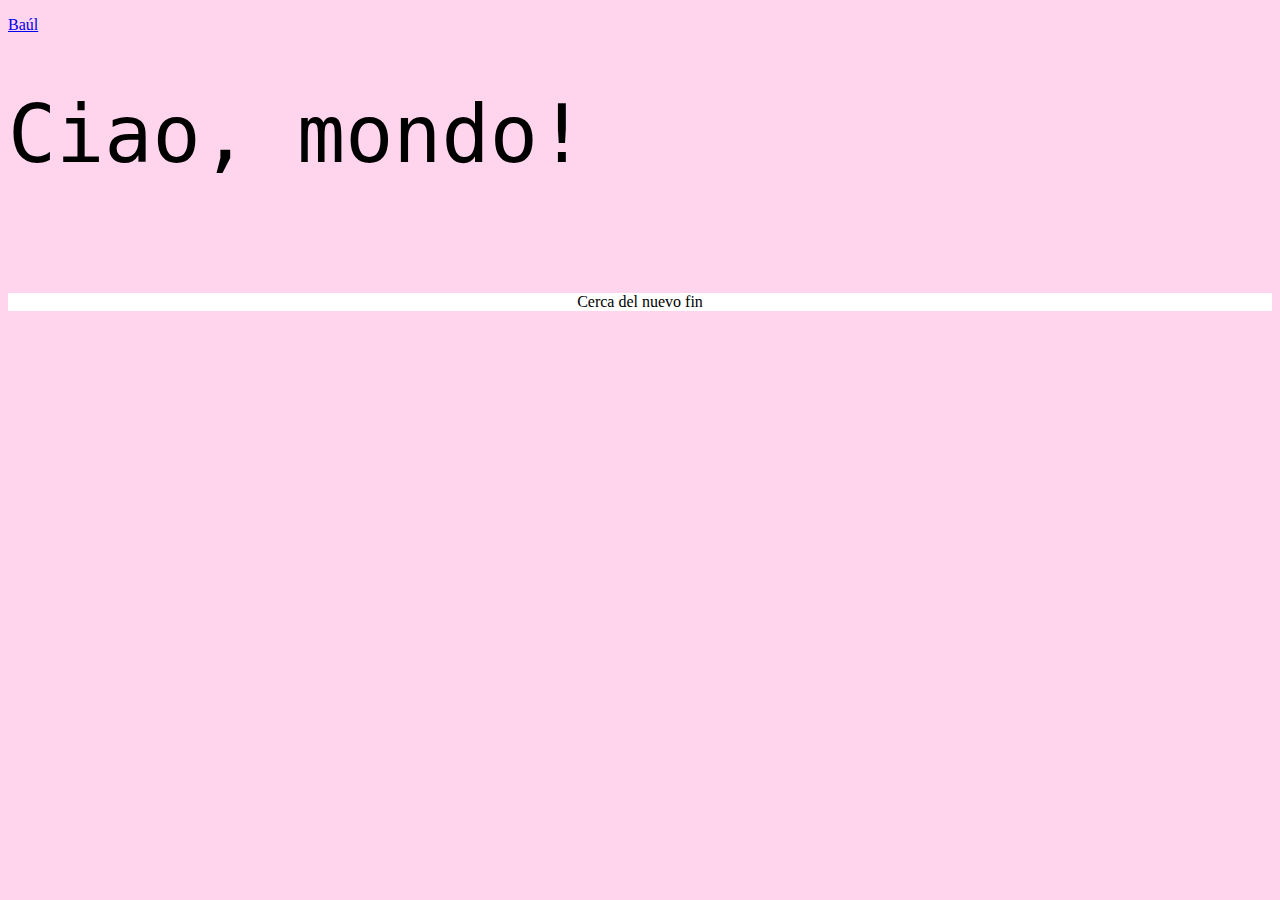
<file: index.html>
<!DOCTYPE html>
<html>
<head>
<title> Isha </title>
<link rel="stylesheet" href="estilo.css" />
<script src="script.js" defer> </script>
</head>

<p> <a href="guardar.html"> Baúl </a> </p>

<h1 class="titulo"> Ciao, mondo! </h1>

<body>

<h1 class="remo"> 𖦹 </h1>

<p class="parrafo" id="galleta"> Cerca del nuevo fin </p>



</div>
</body>

</html>
</file>
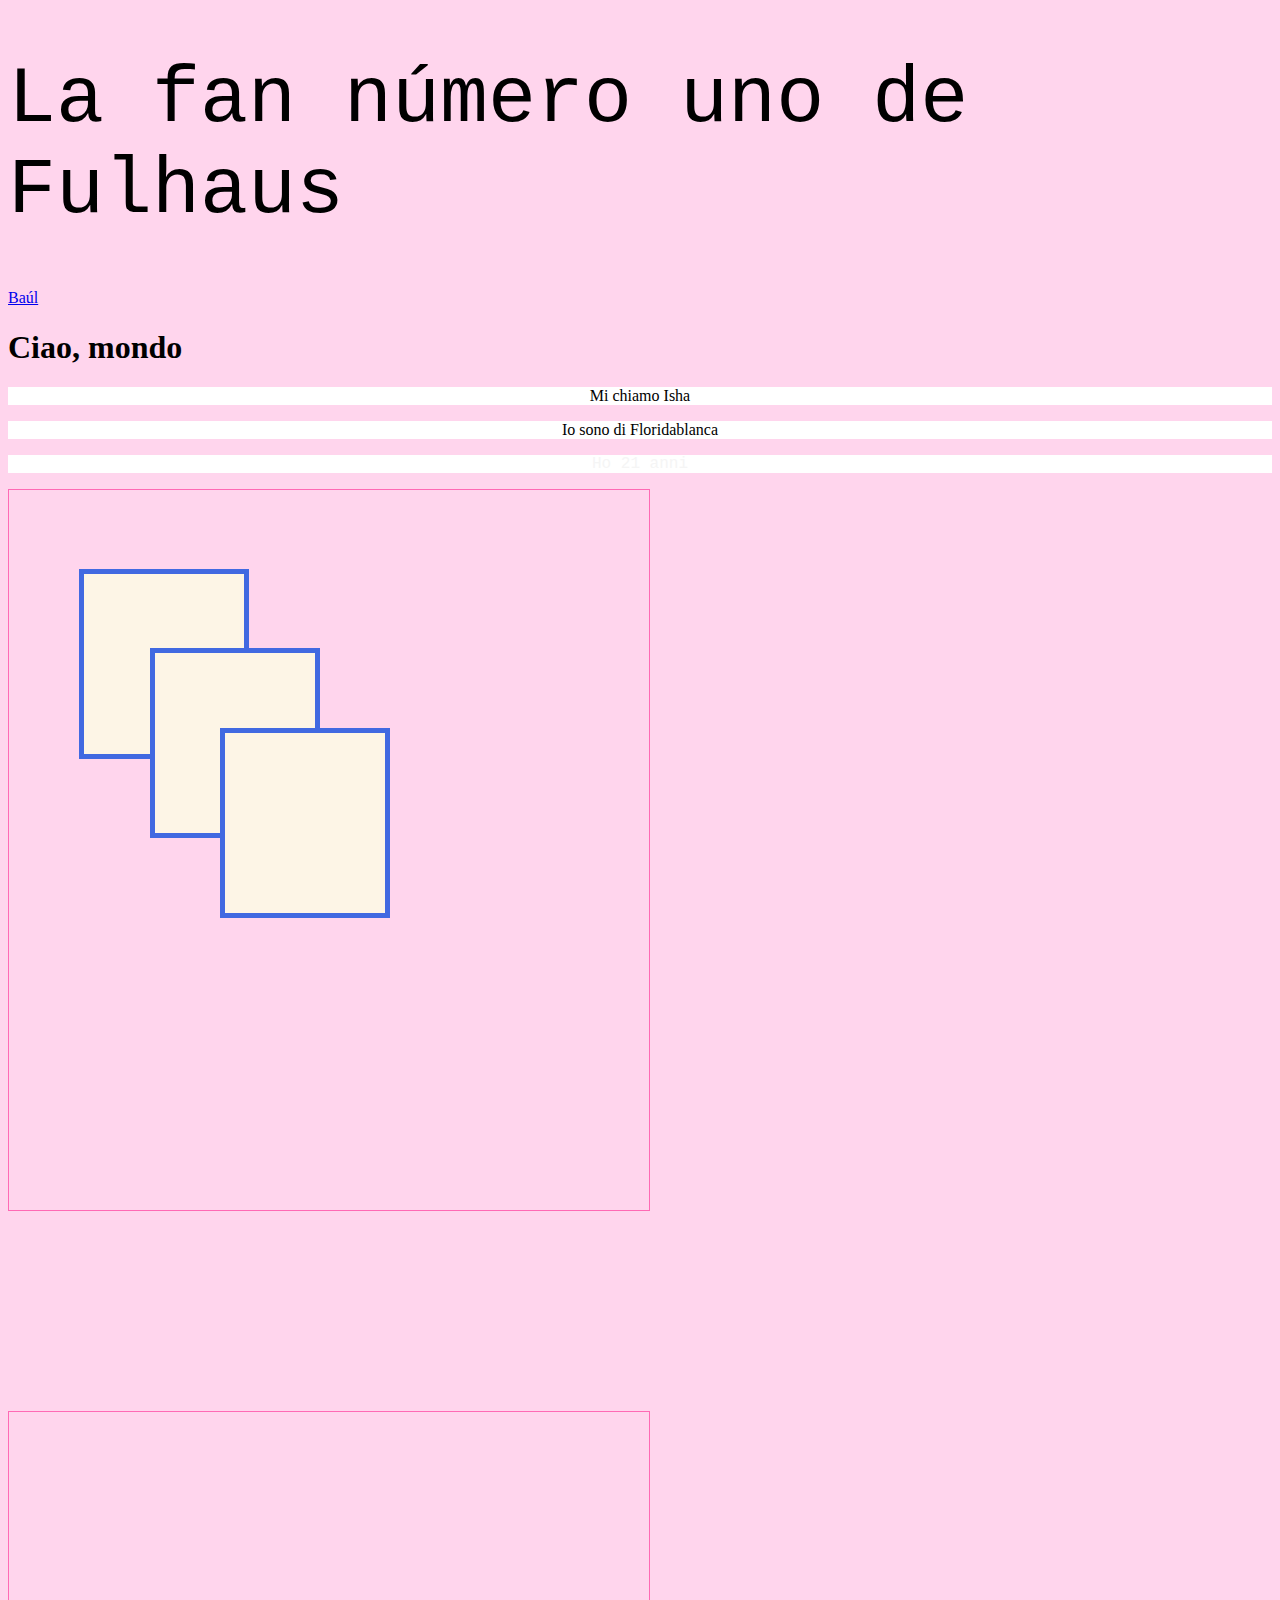
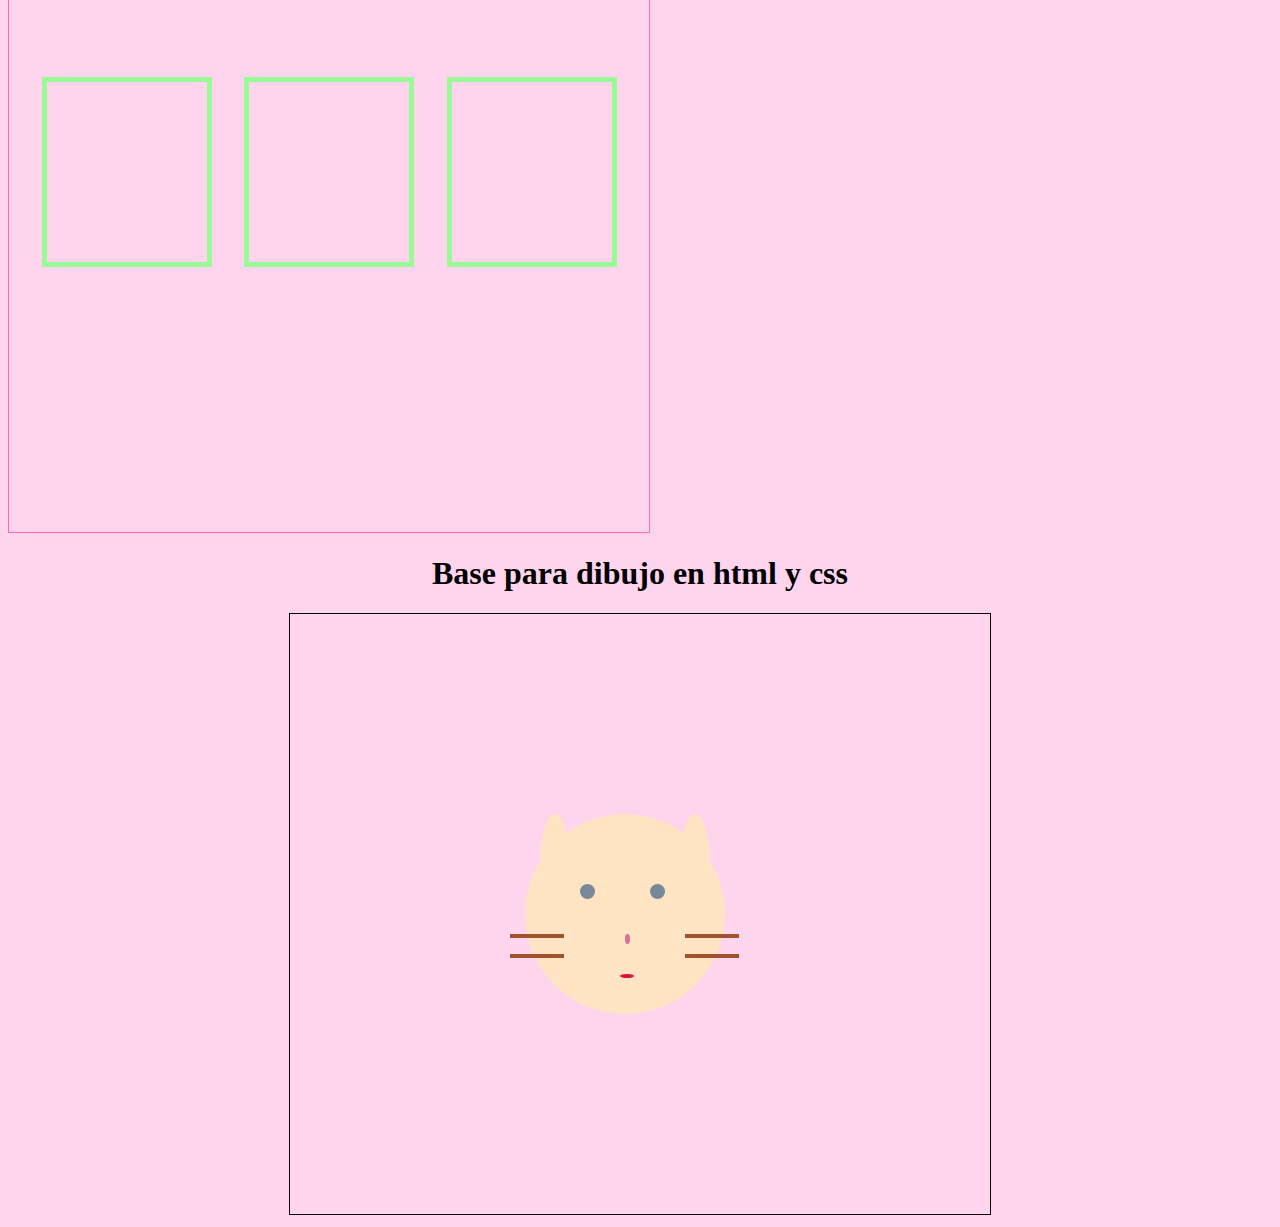
<file: guardar.html>
<!DOCTYPE html>
<html>
<head>
<title> Pasta </title>
<link rel="stylesheet" href="estilo.css" />
</head>

<h1 class="titulo"> La fan número uno de Fulhaus </h1>
<a href="guardar.html"> Baúl </a

<body>


<h1> Ciao, mondo </h1>
<p class="parrafo"> Mi chiamo Isha </p>
<p class="parrafo"> Io sono di Floridablanca </p>
<p class="parrafo" id="parrafoUnico"> Ho 21 anni </p>

<div id="contenedor1"> 
<div class="rombo" id="cuadro1"> </div> 
<div class="rombo" id="cuadro2"> </div>
<div class="rombo" id="cuadro3"> </div>
</div>


<div id="contenedor2"> 
<div class="figura"> </div>
<div class="figura"> </div>
<div class="figura"> </div>
</div>

<h1 id="tituloDibujo">Base para dibujo en html y css</h1>
<div id="lienzo">
<div class="circulo"> </div>

<div class="ojo"> </div>
<div class="ojo1"> </div>

<div class="cuadrado"> </div>
<div class="cuadrado1"> </div>

<div class="lineaHorizontal"> </div>
<div class="bigo"> </div>
<div class="bigo2"> </div>
<div class="bigo3"> </div>

<div class="lineaHorizontal2"> </div>

<div class="lineaVertical"> </div>

</div>

</body>




</html>
</file>
<file: estilo.css>
body {
background-color: rgb(255, 213, 237);
}

.titulo {
font-family: "Story Script", monospace;
font-weight: 500;
font-style: normal;
font-size: 5em
}

.titulo:hover {
text-align: center;
font-size: normal;
color: red;
cursor: pointer;
}

.remo {
text-align: center;
color: blue;
}
.parrafo {
color: black;
text-align: center;
background-color: white;
}











@keyframes redondear {
0% {
    border-radius: 0%;
    background-color: cyan;
}
50% {
    border-radius: 25%;
    background-color: darkslategray;
}

100%{
    border-radius: 50%;
    background-color:lightseagreen;
}
}

.cuadrad0 {
width: 100px;
height: 100px;
background-color: darkslateblue;
border: 1px solid aliceblue;
position: absolute;
}

.cuadrad0:hover {
animation: redondear 2s linear infinite alternate; 
}

#parrafoUnico {
   color:whitesmoke;
   font-family: 'Courier New', Courier, monospace;
}

#contenedor1 {
width: 50vw;
height: 80vh;
border: 1px solid hotpink;
position: relative;
}

#contenedor2 {
width: 50vw;
height: 80vh;
border: 1px solid hotpink;
margin-top: 200px;
display: flex;
justify-content: space-evenly;
align-items: center;
flex-direction: row-reverse;
align-content: space-around;
flex-wrap: wrap;
}

.figura {
    width: 25%;
    height: 25%;
    border: 5px solid palegreen;
}

.rombo {
  width: 25%;
    height: 25%;
    background-color: oldlace;
    border: 5px solid royalblue;
    position: absolute
}

#cuadro1 {
top: 11%;
left: 11%;
}

#cuadro2 {
top: 22%;
left: 22%;
}

#cuadro3 {
top: 33%;
left: 33%;
}

#tituloDibujo {
text-align: center;
}

#lienzo {
width: 700px;
height: 600px;
background-image: url("https://cdn.media.amplience.net/i/boconcept/7dd460f6-5215-45ae-93d6-ae3000e36cf7?locale=*&w=3020&fmt=auto&upscale=false&sm=c&qlt=75");
background-repeat: no-repeat;
background-size: cover;
border: 1px solid black;
margin: 0 auto;
position: relative;
}

.circulo {
    width: 200px; 
    height: 200px; 
    
    background-color: bisque;
    border-radius: 50%;
    position: absolute; 
    top: 200px; 
    left: 235px; 
}

.ojo {
    width: 15px; 
    height: 15px; 
    
    background-color: lightslategray;
    border-radius: 50%;
    position: absolute; 
    top: 270px; 
    left: 360px; 
}

.ojo1 {
    width: 15px; 
    height: 15px; 
    
    background-color: lightslategray;
    border-radius: 50%;
    position: absolute; 
    top: 270px; 
    left: 290px; 
}


.cuadrado {
    width: 30px;
    height: 100px;
    background-color: bisque;
    border-radius: 50%;
    position: absolute;
    top: 200px;
    left: 250px;
}

.cuadrado1 {
    width: 30px;
    height: 100px;
    background-color: bisque;
    border-radius: 50%;
    position: absolute;
    top: 200px;
    left: 390px;
}

.lineaHorizontal {
    width: 50px;
    height: 0px;
    border: 2px solid sienna;
    position: absolute;
    top: 340px;
    left: 220px;
}

.bigo {
    width: 50px;
    height: 0px;
    border: 2px solid sienna;
    position: absolute;
    top: 320px;
    left: 220px;
}

.bigo2 {
    width: 50px;
    height: 0px;
    border: 2px solid sienna;
    position: absolute;
    top: 320px;
    left: 395px;
}

.bigo3 {
    width: 50px;
    height: 0px;
    border: 2px solid sienna;
    position: absolute;
    top: 340px;
    left: 395px;
}

.lineaVertical {
    width:5px; 
    height: 10px; 
    
    background-color: palevioletred;
    border-radius: 50%;
    position: absolute; 
    top: 320px; 
    left: 335px; 
}

.lineaHorizontal2 {
    width: 10px;
    height: 0px;
    border: 2px solid crimson;
    border-radius: 50%;
    position: absolute;
    top: 360px;
    left: 330px;
}
</file>
